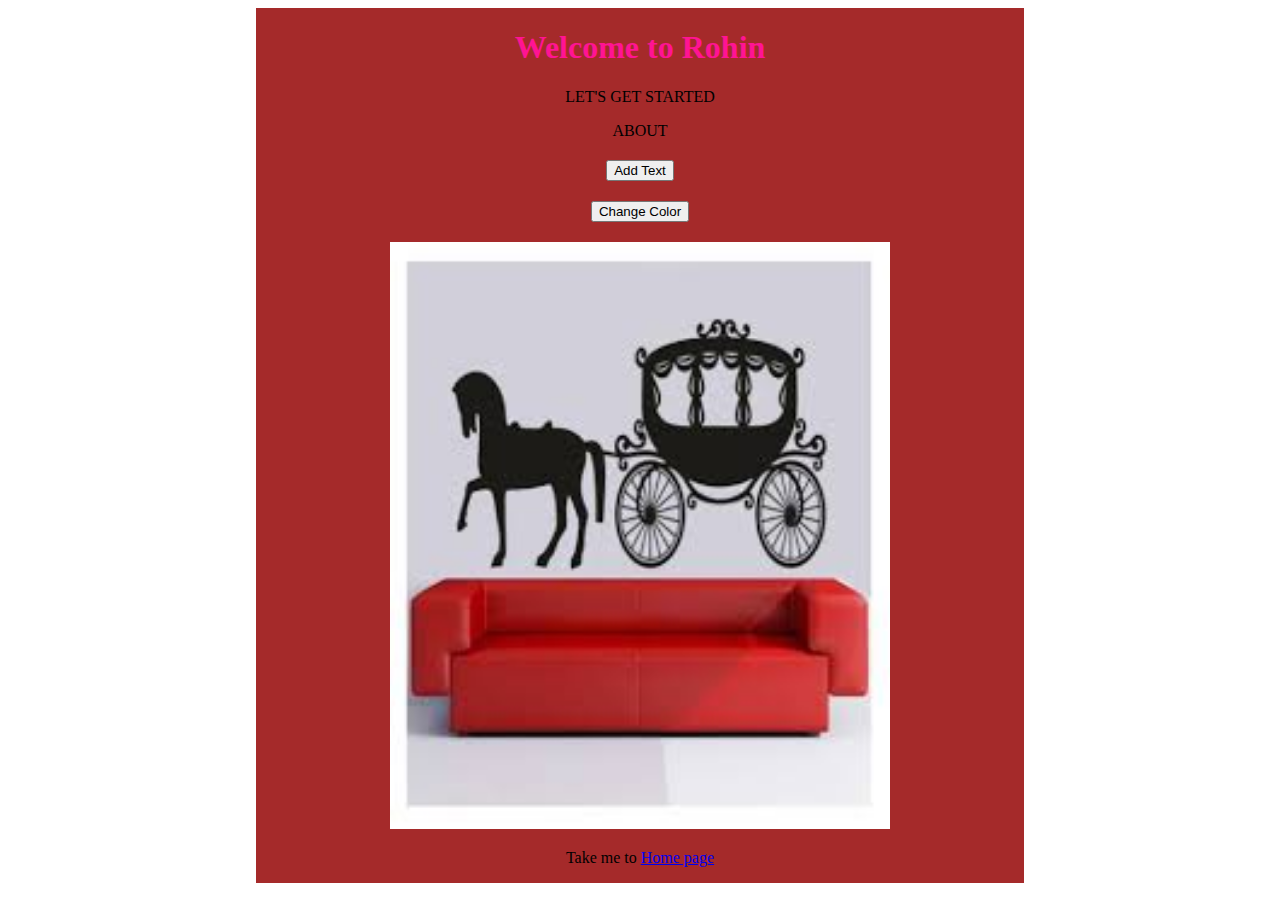
<file: about.html>
<!DOCTYPE html>
<html lang="en">
  <head>
    <title>let us know more about Rohin</title>
    <link rel="stylesheet" href="styles.css" />
  </head>
  <body>
    <div class="main">
      <h1 class="title">Welcome to Rohin</h1>
      <p>LET'S GET STARTED</p>
      <p>ABOUT</p>
      <div id="demo" />
      <button type="button" onclick="myFunction()">Add Text</button>
      <button type="button" onclick="changeColor()">Change Color</button>
    </div>

    <img src="images.jpg" />
    <footer>
      <p>Take me to <a href="index.html">Home page</a></p>
    </footer>
    <script src="app.js"></script>
    <script src="clickFunctions.js"></script>
  </body>
</html>
</file>
<file: styles.css>
body {
    display: flex;
    justify-content: center;
  }
  
  .main {
    width: 60vw;
    background: brown ;
    text-align: center;
  }
  
  h1 {
    color: deeppink;
  }
  
  button {
    display: block;
    margin: 20px auto;
  }

  img {
    width: 500px;
    width: 500px;
  }
</file>
